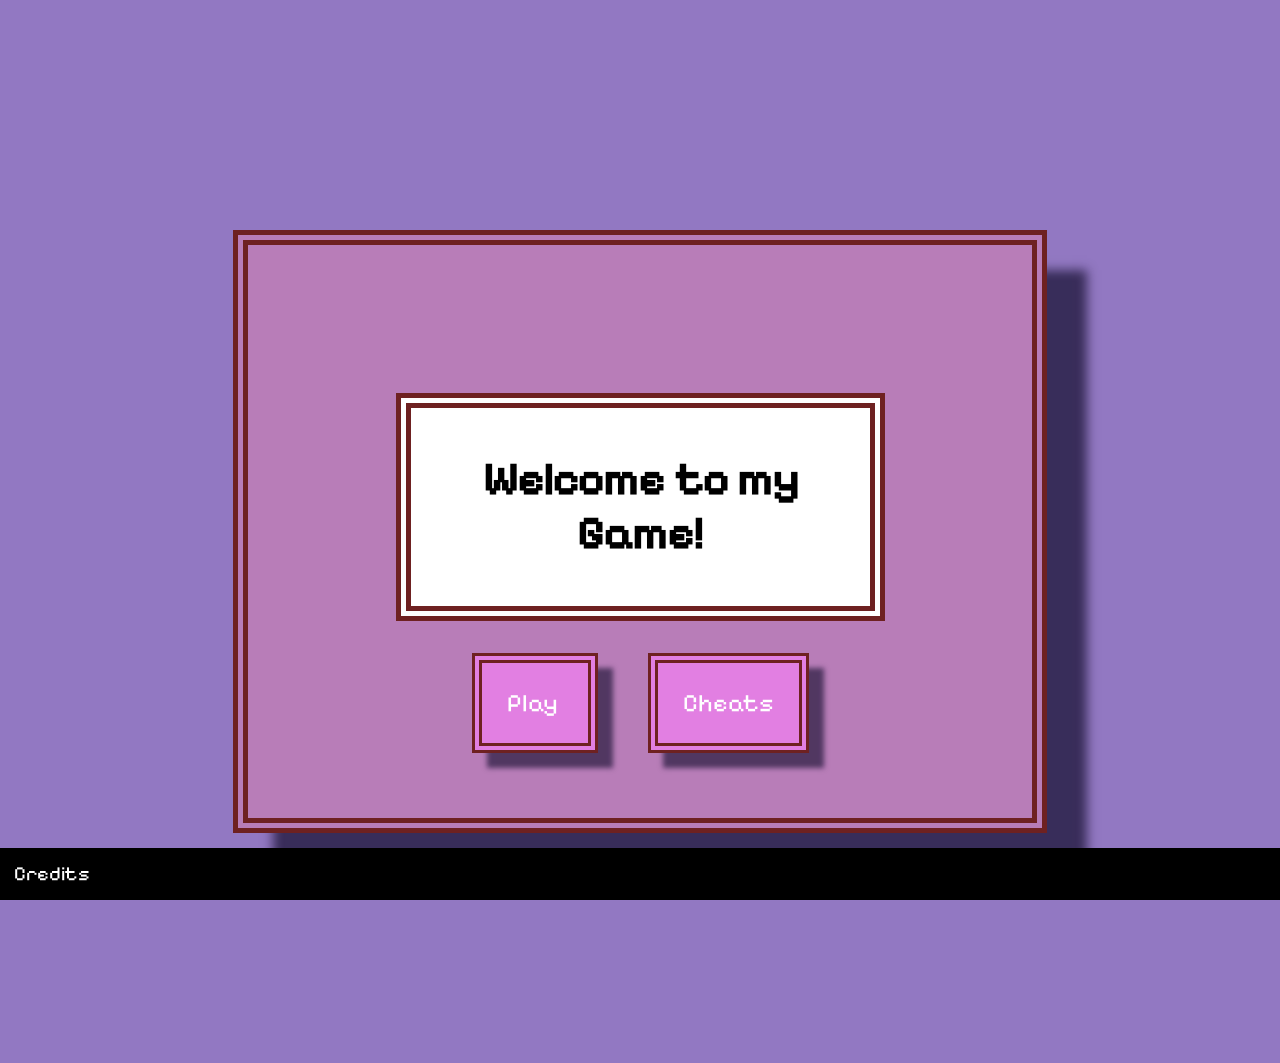
<file: index.html>
<!DOCTYPE html>
<html lang="en">

<head>
    <meta charset="UTF-8">
    <meta name="viewport" content="width=device-width, initial-scale=1.0">
    <link rel="stylesheet" href="style/styles.css">
    <link rel="icon" href="assets/sound/icon.png">
    <title> Home</title>
</head>

<body>

    <section id="home">
    
            <h1> Welcome to my Game! </h1>
       
                <a href="game.html" class="btn"> Play </a>
                <a href="cheats.html" class="btn"> Cheats </a>
     
    </section>

    <footer>
                <a href="credits.html" class="link" >Credits</a>
        </footer>
</body>

</html>
</file>
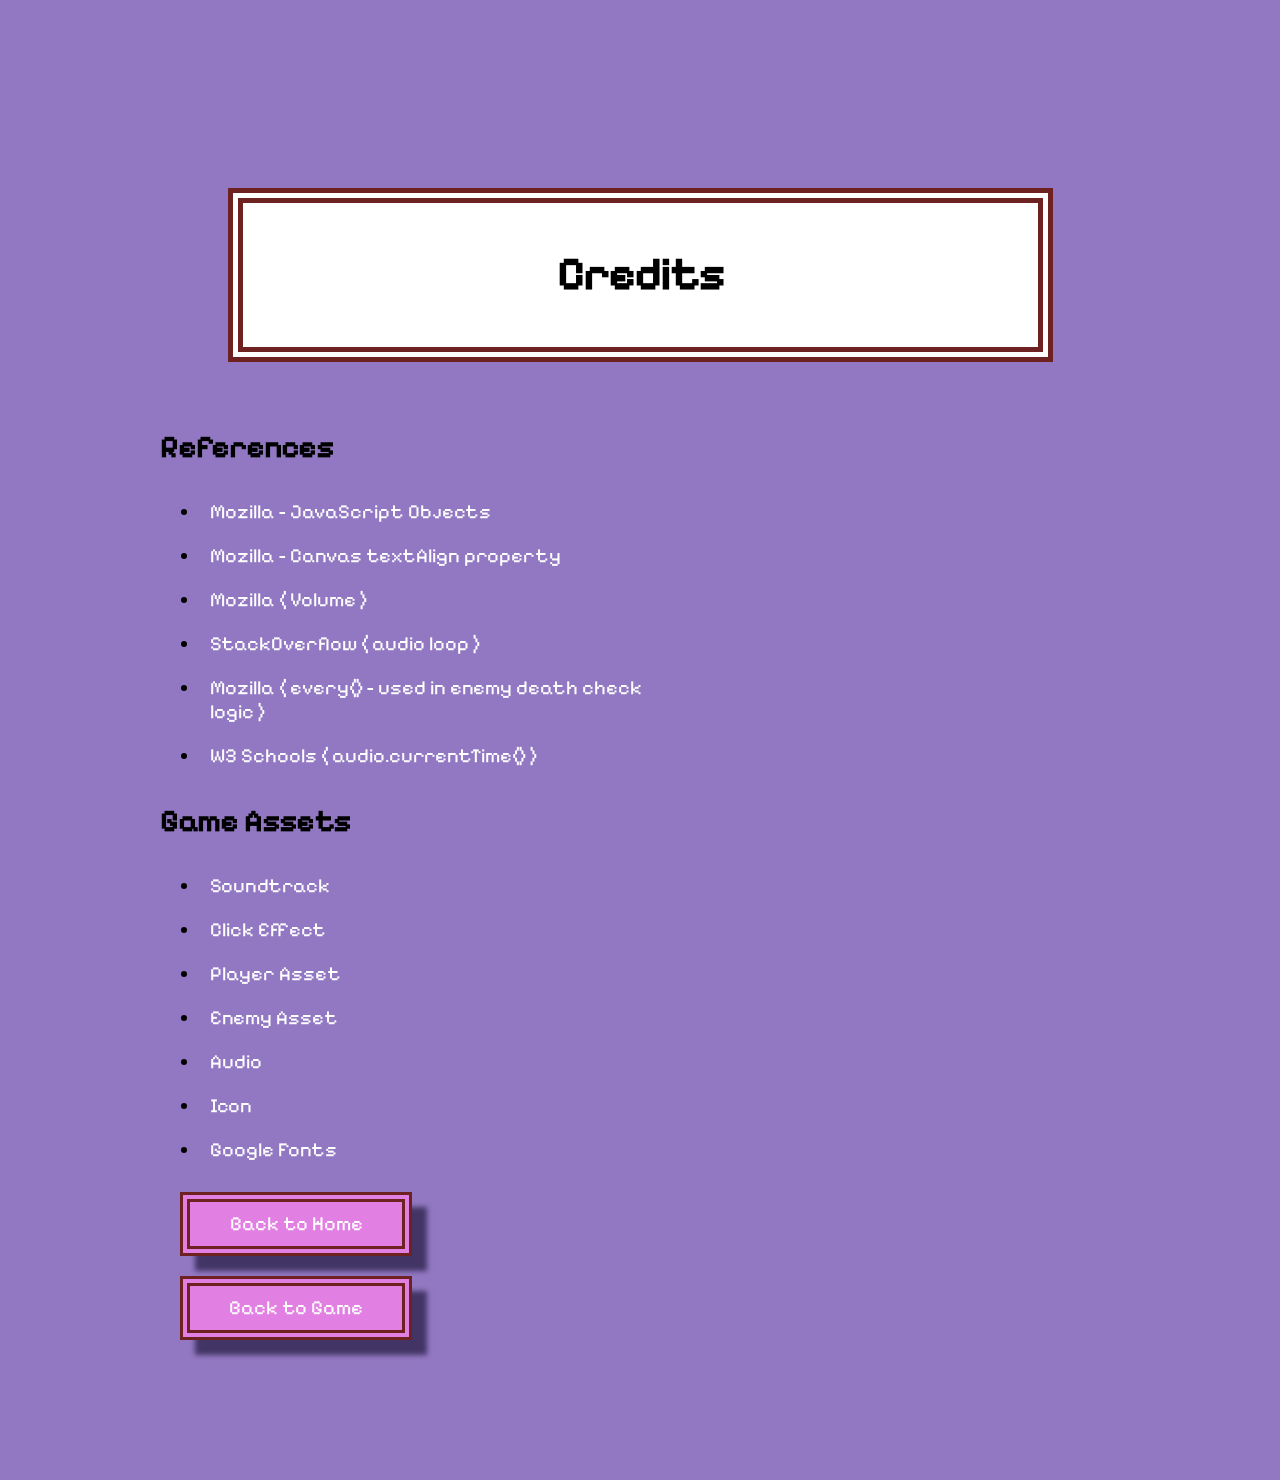
<file: credits.html>
<!DOCTYPE html>
<html lang="en">

<head>
    <meta charset="UTF-8">
    <meta name="viewport" content="width=device-width, initial-scale=1.0">
    <link rel="stylesheet" href="style/styles.css">
    <link rel="icon" href="assets/sound/icon.png">
    <title> Credits </title>
</head>

<body>
<section id="credits">
    <h1>Credits</h1>
    <h2> References </h2>
    <ul>
    <li><a href="https://developer.mozilla.org/en-US/docs/Web/JavaScript/Guide/Working_with_objects#creating_new_objects:~:text=true%3A-,The%20following"
        class="link">
        Mozilla - JavaScript Objects </a></li>
    <li><a href="https://developer.mozilla.org/en-US/docs/Web/API/CanvasRenderingContext2D/textAlign#:~:text=CanvasRenderingContext2D%3A%20textAlign%20property" class="link"> Mozilla - Canvas textAlign property </a></li>
   <li><a href="https://developer.mozilla.org/en-US/docs/Web/API/HTMLMediaElement/volume#:~:text=Value,-A" class="link"> Mozilla ( Volume ) </a></li>
    <li><a href="https://stackoverflow.com/questions/13610638/loop-audio-with-javascript#:~:text=Loop%20audio%20with%20JavaScript"
        class="link"> StackOverflow ( audio loop )</a></li>
    <li><a href="https://developer.mozilla.org/en-US/docs/Web/JavaScript/Reference/Global_Objects/Array/every#:~:text=Array%2Eprototype%2Eevery%28%29" class="link"> Mozilla ( every() - used in enemy death check logic ) </a></li>
     <li><a href="https://www.w3schools.com/JSREF/prop_audio_currenttime.asp#:~:text=Audio%20currentTime%20Property" class="link"> W3 Schools ( audio.currentTime() ) </a></li>
    </ul>
    <h2> Game Assets </h2>
    <ul>
        <li> <a href="https://freesound.org/people/Mrthenoronha/sounds/476548/" class="link"> Soundtrack </a></li>
        <li> <a href="https://freesound.org/people/Rudmer_Rotteveel/sounds/457461/" class="link"> Click Effect </a></li>
        <li> <a href="https://craftpix.net/freebies/free-swordsman-1-3-level-pixel-top-down-sprite-character-pack/"
                class="link"> Player Asset </a></li>
        <li> <a href="https://craftpix.net/freebies/free-top-down-orc-game-character-pixel-art/" class="link"> Enemy
                Asset </a></li>
        <li><a href="https://mixkit.co/free-sound-effects/discover/death/" class="link"> Audio </a></li>
        
        <li><a href="https://www.flaticon.com/free-icon/game-controller_9031372?term=game&page=1&position=47&origin=search&related_id=9031372" class="link"> Icon </a></li>
        <li><a href="https://fonts.google.com/specimen/Pixelify+Sans" class="link"> Google Fonts </a></li>
    </ul>

    <a href="index.html" class="smallBtn">Back to Home </a>
    <a href="game.html" class="smallBtn">Back to Game</a>
</section>
</body>

</html>
</file>
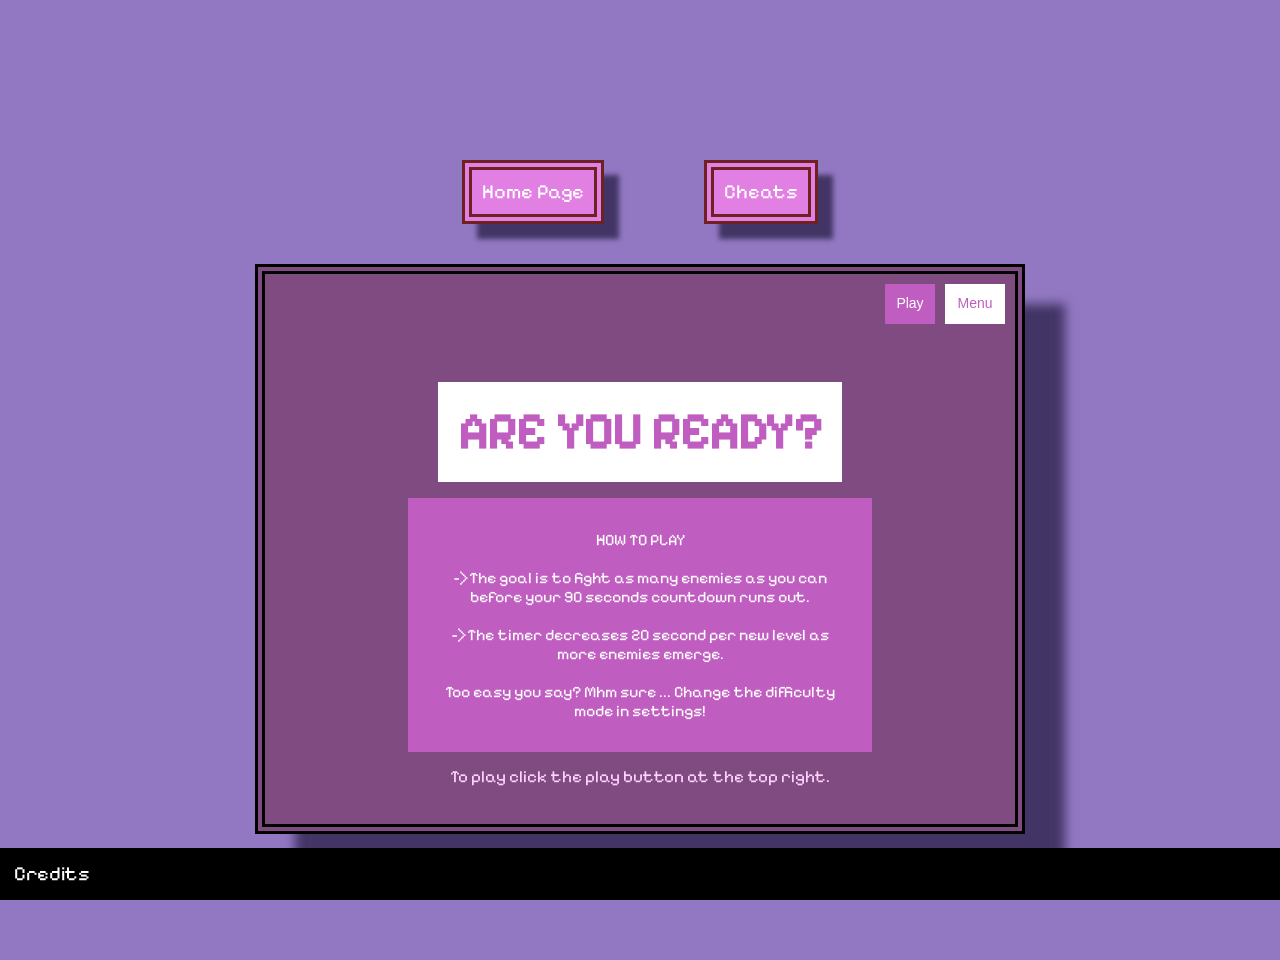
<file: game.html>
<!DOCTYPE html>
<html lang="en">

<head>
    <meta charset="UTF-8">
    <meta name="viewport" content="width=device-width, initial-scale=1.0">
    <title> Game </title>
    <link rel="stylesheet" href="style/styles.css">
    <link rel="icon" href="assets/sound/icon.png">

    <script src="main.js" type="module"></script>
</head>

<body>
    <section id="game">
        <nav>
            <a href="index.html" class="gameBtn"> Home Page </a>
            <a href="cheats.html" class="gameBtn"> Cheats </a>
        </nav>

        <canvas width="750" height="550"> </canvas>

        <h2 id="shopTitle" class="title"></h2>

        <h2 id="settingTitle" class="title"></h2>
        <h2 id="menuTitle" class="title"></h2>
        <h2 id="gamePaused" class="text"></h2>

        <p id="shopText" class="text"></p>
        <p id="menuText" class="text"></p>

        <p id="settingsBtn" class="title"></p>
        <p id="difficulty" class="title"></p>
        <p id="instructions" class="text"></p>
    </section>

    <footer>
        <a href="credits.html" class="link">Credits</a>
    </footer>

</body>

</html>
</file>
<file: style/styles.css>
body{
    padding: 5em; 
    margin: 1em; 
    font-family: "game";
    margin-left: auto;
    margin-right: auto;  
    font-size: 20px;
    background-color:rgb(146, 120, 194);
    width: 75%; 
}

@font-face {
  font-family: "game"; 
  src: url(PixelifySans-Regular.ttf);
}


canvas{ 
    background-color: rgb(128, 75, 128);
    text-align: center;

    margin-left: auto;
    margin-right: auto;
   


    border: 10px double rgb(0, 0, 0);
    box-shadow: 40px 40px 10px rgba(17, 12, 44, 0.61); 

}
nav{
    display: flex;
    margin: 2em;
    gap: 5em; 
    justify-content: center;
}
h1{
    text-align: center;
    margin-left: auto;
    margin-right: auto;
    margin: 1.5em;
    padding: 1em; 
    
    border: 15px double rgb(110, 33, 33);
    background-color: white;
    font-size: 45px;
}
.btn{
    background-color: #E27FE2; 
    padding: 1em; 
    text-align: center;
    margin: 1em; 
    gap: 2em; 
    color: white;
    font-size: 25px;
    
    border: 10px double rgb(110, 33, 33);
    text-decoration: none;
    box-shadow: 15px 15px 5px rgba(17, 12, 44, 0.61);  
}
a:hover{
    color: rgb(172, 24, 24);
}
footer{
    background-color: black;
    position: fixed;
    bottom: 0; 
    left: 0; 
    width: 100%; 
    padding: 0.2em;

}

#game{
    text-align: center;
    margin-left: auto;
    margin-right: auto;
    position: relative;
}
small{
    padding: 0.5em; 
    display: block; 
    margin-top: 1em; 
}

.smallBtn{
    background-color: #E27FE2; 
    padding: 0.5em; 
    text-align: center;
    margin: 1em; 
    display: block; 
    color: white;
    font-size: 20px;
    width: 20%; 
    
    border: 10px double rgb(110, 33, 33);
    text-decoration: none;
    box-shadow: 15px 15px 5px rgba(17, 12, 44, 0.61); 
}
#cheats{
    background-color: rgba(255, 255, 255, 0.575); 
    padding: 2em;
    width: 95%; 
    border: 10px double rgb(110, 33, 33);
    box-shadow: 25px 25px 5px rgba(17, 12, 44, 0.61); 
}
.gameBtn{
    background-color: #E27FE2; 
    padding: 0.5em; 
    text-align: center;

    color: white;
    font-size: 20px; 

    border: 10px double rgb(110, 33, 33);
    text-decoration: none;
    box-shadow: 15px 15px 5px rgba(17, 12, 44, 0.61); 
}

.link{
    color: white;
    text-decoration: none;
    font-size: 20px;
    display: block;
    width: 50%; 
    padding: 0.5em;
}
.link:hover{
    color:red;
}

#home{
    background-color: rgb(184, 125, 184); 
    padding: 4em; 
    padding-bottom: 5em; 
    margin: 5.5em; 
    margin-left: auto;
    margin-right: auto; 
    text-align: center;
    width: 65%; 
    border: 15px double rgb(110, 33, 33);
    box-shadow: 40px 40px 10px rgba(17, 12, 44, 0.692); 
}

table{
    border: 1px solid black;  
    padding: 0.5em;
    font-size: 14px; 
    margin-left: auto;
    margin-right: auto; 
    background-color: rgba(255, 255, 255, 0.575); 
}
table th {
    background-color: white;
    border: 1px solid black; padding: 1em;}
table td{
    background-color: rgba(102, 102, 102, 0.178); 
    border:1px solid black;  
    padding: 0.5em;}

#important{
    padding: 1em; 
    align-items: center;
    margin-right: auto; 
    margin-left: auto; 
    background-color: rgba(255, 255, 255, 0.575); 
}
#cheats h2{
    border-bottom: 2px solid black; 
}


/* DOM */

.title{
    background-color: rgba(255, 255, 255, 0.836);
    color: rgb(192, 93, 192); 
    position: absolute;
    top: 180px;
    max-width: 60%; 
    backdrop-filter: blur(1em);
    padding: 0.4em;
    font-size: 40px;
    transform: translateX(-50%); 
    text-align: center;
    left: 50%; 
    display: none; 
}
#menuTitle{
    font-size: 50px; 
    background-color: white; 
    box-shadow: none;

}
#menuTitle:hover{
    background-color: rgb(192, 93, 192); 
    color: white; 
}
#settingTitle{
    border: none;
    top: 170px;
    width: 350px;
}

#settingsBtn{
    top: 280px;
    font-size: 16px; 

}
#difficulty{
    top: 420px;
    font-size: 16px; 
}
#difficulty:hover{
    background-color: rgb(255, 255, 255); 
    color: rgb(192, 93, 192); 
}
#settingsBtn:hover{
    background-color: white; 
    color: rgb(192, 93, 192); 
}
#shopText{
    background-color:  rgb(192, 93, 192); 
    color: white; 
}
#menuText{
    color: rgb(255, 212, 255); 
    top: 580px; 
    font-size: 17px;
    padding: 1em; 
    max-width: 70%; 
}
#instructions{
    top: 330px; 
    padding: 2em; 
    font-size: 16px;
    background-color:  rgb(192, 93, 192); 
    color: white;  
}

.title:hover{
    background-color: rgb(192, 93, 192); 
    color: white; 
}
#gamePaused{
    color: red;
    font-size: 20px;
    text-align: center;
    padding: 0.1em;
    max-width: 20%;
    top: 135px;
}

.text{
    position: absolute;
    top: 310px;
    font-size: 12px;
    transform: translateX(-50%); 
    text-align: center;
    width: 400px; 
    color: white; 
    padding: 1.5em; 
    left: 50%; 
    max-width: 45%; 
    margin: 0.5em; 
    margin-left: auto; 
    margin-right: auto;
    display: none; 
}
</file>
